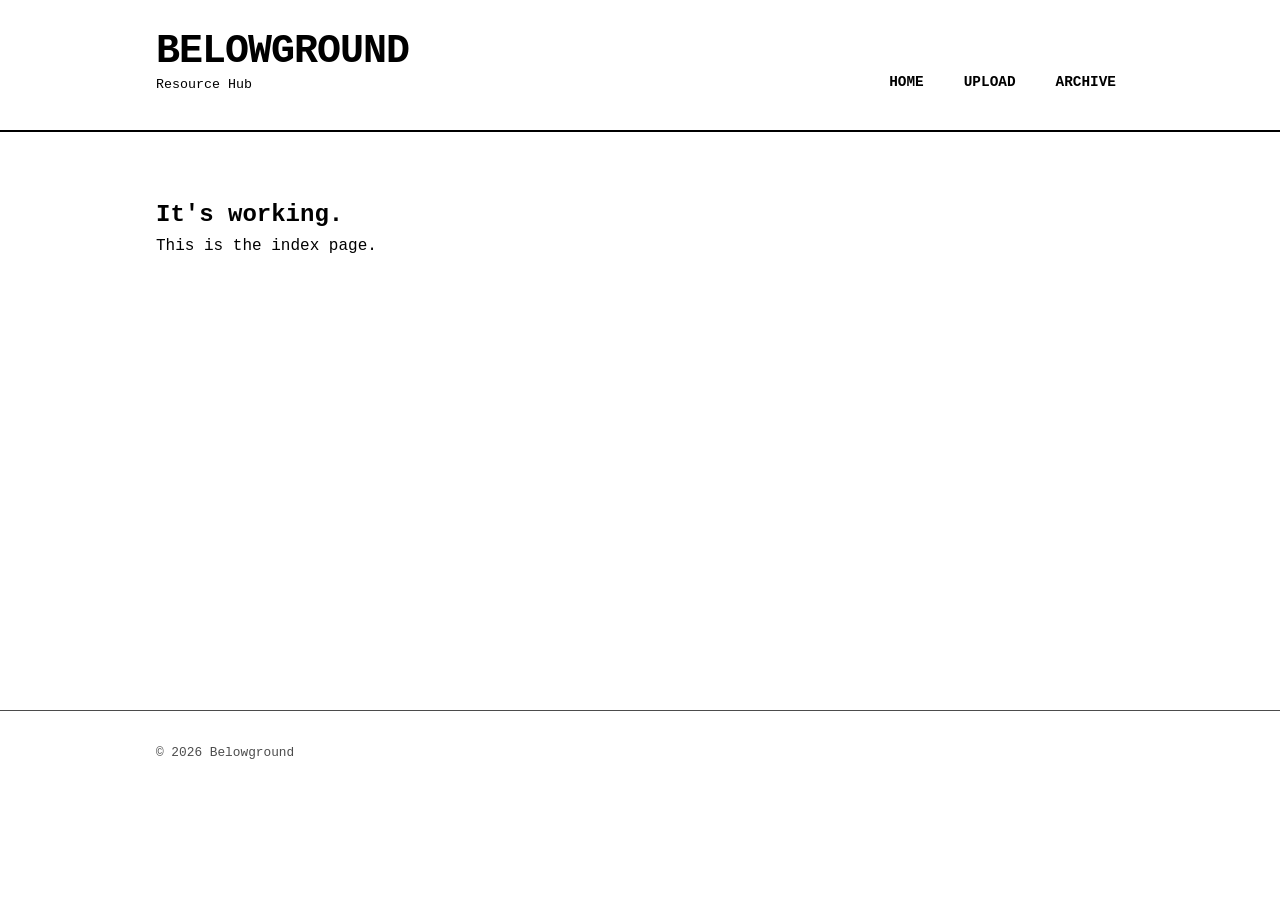
<file: index.html>
<!DOCTYPE html>
<html lang="en">
<head>
    <meta charset="UTF-8">
    <meta name="viewport" content="width=device-width, initial-scale=1.0">
    <title>Belowground</title>
    <link rel="stylesheet" href="static/css/styles.css?v=1">
</head>
<body>

    <header>
        <div class="container header-inner">
            <div class="logo-area">
                <h1>BELOWGROUND</h1>
                <small>Resource Hub</small>
            </div>
            <nav class="nav-tabs">
                <a href="index.html">Home</a>
                <a href="upload/index.html">Upload</a>
                <a href="archive/index.html">Archive</a>
            </nav>
        </div>
    </header>

    <main class="container">
        
    <h2>It's working.</h2>
    <p>This is the index page.</p>

    </main>

    <footer>
        <div class="container">
            <p>&copy; 2026 Belowground</p>
        </div>
    </footer>

    <script src="static/js/upload.js"></script>
</body>
</html>
</file>
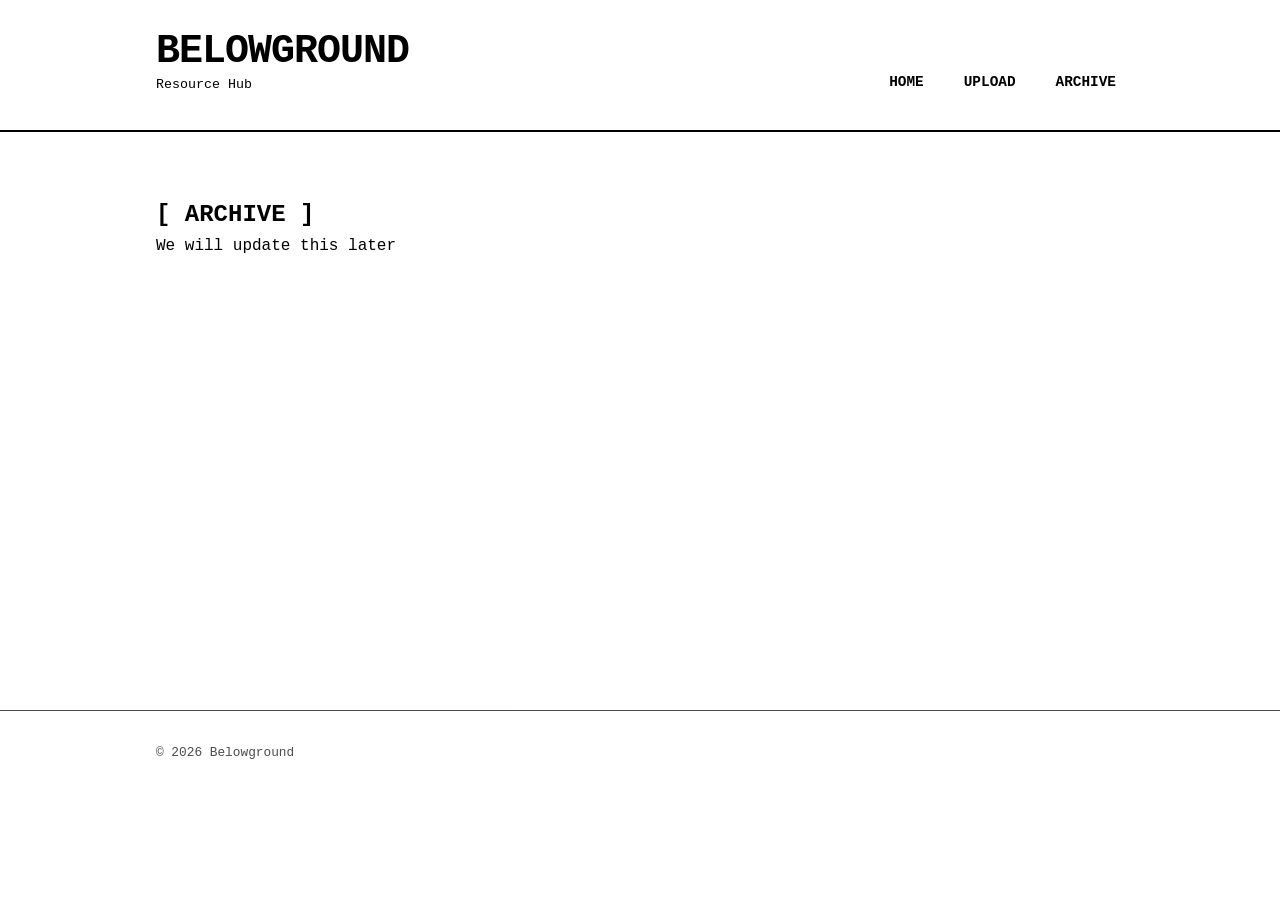
<file: archive/index.html>
<!DOCTYPE html>
<html lang="en">
<head>
    <meta charset="UTF-8">
    <meta name="viewport" content="width=device-width, initial-scale=1.0">
    <title>Belowground</title>
    <link rel="stylesheet" href="../static/css/styles.css?v=1">
</head>
<body>

    <header>
        <div class="container header-inner">
            <div class="logo-area">
                <h1>BELOWGROUND</h1>
                <small>Resource Hub</small>
            </div>
            <nav class="nav-tabs">
                <a href="../index.html">Home</a>
                <a href="../upload/index.html">Upload</a>
                <a href="index.html">Archive</a>
            </nav>
        </div>
    </header>

    <main class="container">
        
    <h2>[ ARCHIVE ]</h2>
    <p>We will update this later</p>

    </main>

    <footer>
        <div class="container">
            <p>&copy; 2026 Belowground</p>
        </div>
    </footer>

    <script src="../static/js/upload.js"></script>
</body>
</html>
</file>
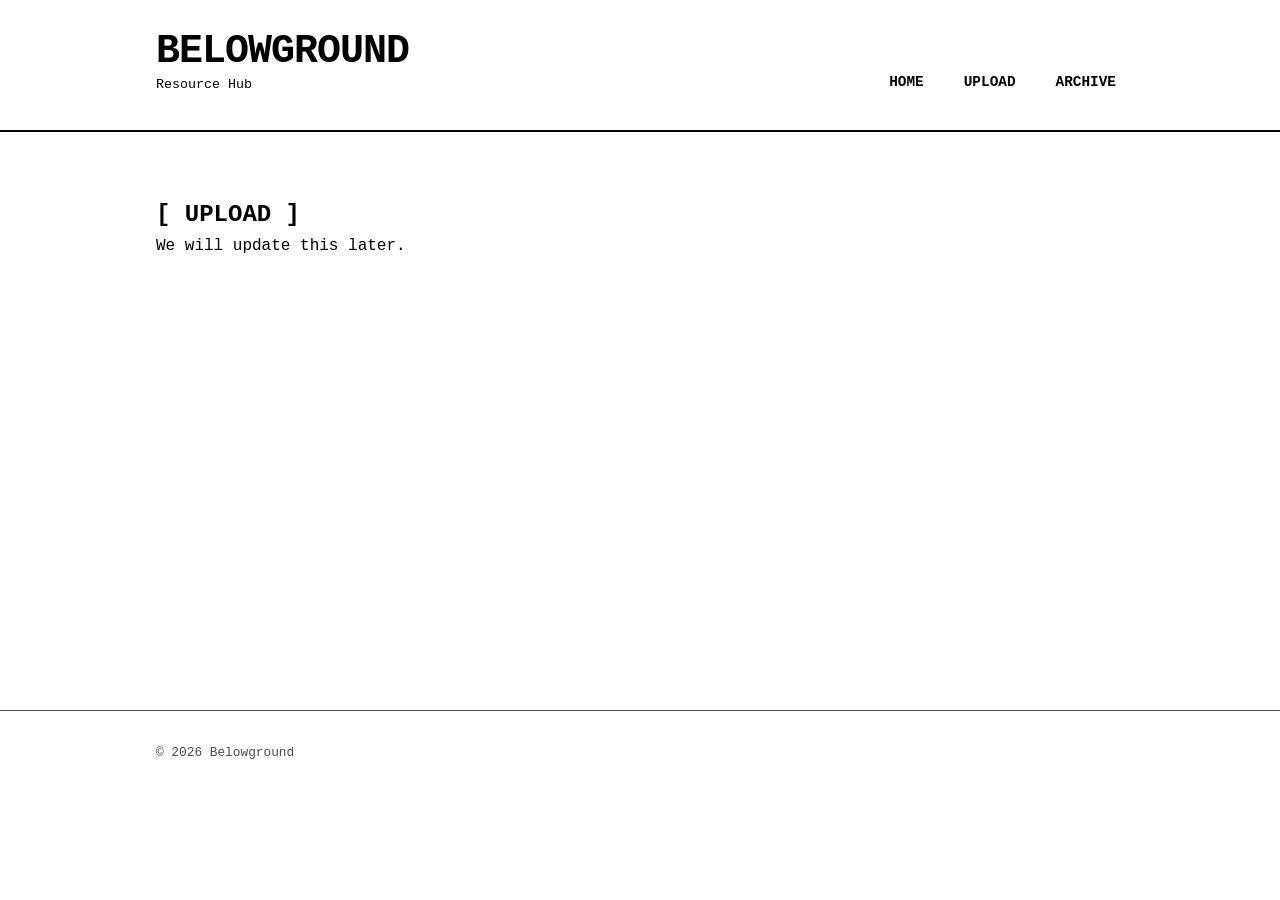
<file: upload/index.html>
<!DOCTYPE html>
<html lang="en">
<head>
    <meta charset="UTF-8">
    <meta name="viewport" content="width=device-width, initial-scale=1.0">
    <title>Belowground</title>
    <link rel="stylesheet" href="../static/css/styles.css?v=1">
</head>
<body>

    <header>
        <div class="container header-inner">
            <div class="logo-area">
                <h1>BELOWGROUND</h1>
                <small>Resource Hub</small>
            </div>
            <nav class="nav-tabs">
                <a href="../index.html">Home</a>
                <a href="index.html">Upload</a>
                <a href="../archive/index.html">Archive</a>
            </nav>
        </div>
    </header>

    <main class="container">
        
    <h2>[ UPLOAD ]</h2>
    <p>We will update this later.</p>
    

    </main>

    <footer>
        <div class="container">
            <p>&copy; 2026 Belowground</p>
        </div>
    </footer>

    <script src="../static/js/upload.js"></script>
</body>
</html>
</file>
<file: static/css/styles.css>
:root {
    --bg: #ffffff;
    --text: #000000;
    --border: #000000;
    --accent: #eeeeee;
}

* { 
    margin: 0; 
    padding: 0;
    box-sizing: border-box; 
}

body {
    background-color: var(--bg);
    color: var(--text);
    font-family: 'Courier New', Courier, monospace;
    line-height: 1.6;
    margin: 0;
    padding: 0;
}

.container {
    max-width: 1000px;
    margin: 0 auto;
    padding: 1rem;
}

/* Header Flex Layout */
header {
    border-bottom: 2px solid var(--border);
    margin-bottom: 3rem;
    padding-top: 1rem;
    padding-bottom: 1rem;
}

header .container {
    display: flex;
    justify-content: space-between;
    align-items: flex-end; /* Keeps tabs aligned with the bottom of the logo */
}

header h1 {
    text-transform: uppercase;
    margin: 0;
    letter-spacing: -1px;
    font-size: 2.5rem;
    line-height: 1;
}

header h1 a {
    text-decoration: none;
    color: var(--text);
}

/* Tab Styles */
.nav-tabs {
    display: flex;
    gap: 1.5rem;
}

.nav-tabs a {
    text-decoration: none;
    color: var(--text);
    font-weight: bold;
    text-transform: uppercase;
    font-size: 0.9rem;
    padding: 4px 8px;
}

.nav-tabs a:hover {
    background-color: var(--accent);
}

main {
    min-height: 50vh;
}

footer {
    margin-top: 5rem;
    padding-top: 1rem;
    border-top: 1px solid var(--border);
    font-size: 0.8rem;
    opacity: 0.7;
}

/* Plain Button Style */
.btn {
    background: var(--text);
    color: var(--bg);
    border: none;
    padding: 10px 20px;
    cursor: pointer;
    font-family: inherit;
    font-weight: bold;
    text-transform: uppercase;
}

.btn:hover {
    background: var(--accent);
    color: var(--text);
    outline: 2px solid var(--text);
}
</file>
